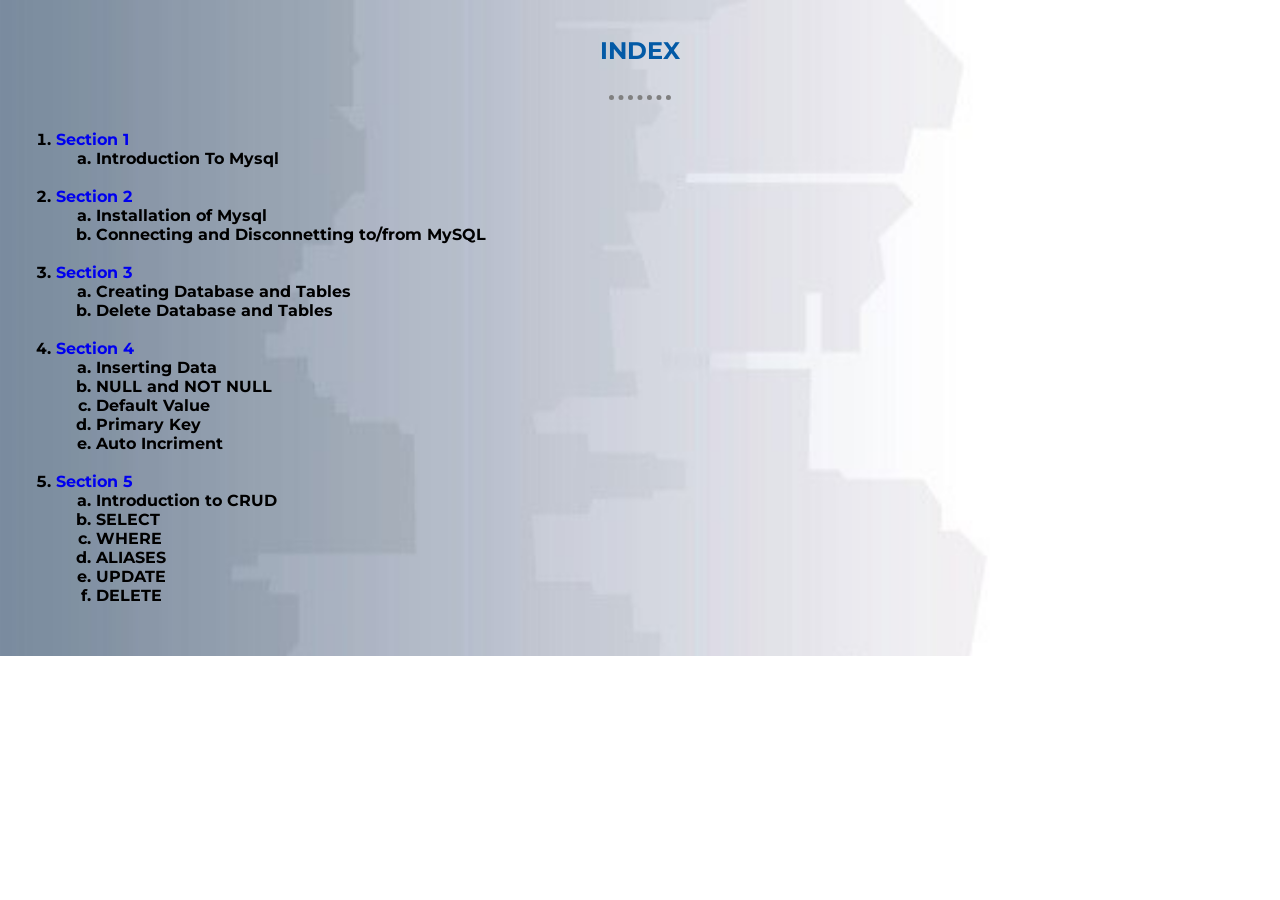
<file: mysql/html-files/index.html>
<!DOCTYPE html>
<html>
<head>
	<title></title>
	<link rel="stylesheet" type="text/css" href="../css/style.css">
	<link rel="icon" href="../image/faviconn.ico">
	<link href="https://fonts.googleapis.com/css?family=Merriweather|Montserrat|Sacramento&display=swap" rel="stylesheet">
</head>
<body>
<div class="index_background">
<b>
<center><h2>
	INDEX
</h2></center>
<hr>
<ol>
	<li><a href="section_1.html" target="frame1">Section 1</a>
		<ol type="a">
			<li>
				Introduction To Mysql
			</li>
		</ol>
	</li>
	<br>
	<li><a href="section_2.html" target="frame1">Section 2</a>
		<ol type="a">
			<li>
				Installation of Mysql
			</li>
			<li>
				Connecting and Disconnetting to/from MySQL
			</li>
		</ol>
	</li>
	<br>
	<li><a href="section_3.html" target="frame1">Section 3</a>
		<ol type="a">
			<li>
				Creating Database and Tables
			</li>
			<li>
				Delete Database and Tables
			</li>
		</ol>
	</li>
	<br>
	<li><a href="section_4.html" target="frame1">Section 4</a>
		<ol type="a">
			<li>
				Inserting Data
			</li>
			<li>
				NULL and NOT NULL
			</li>
			<li>
				Default Value
			</li>
			<li>
				Primary Key
			</li>
			<li>
				Auto Incriment
			</li>
		</ol>
	</li>
	<br>
	<li><a href="section_5.html" target="frame1">Section 5</a>
		<ol type="a">
			<li>
				Introduction to CRUD
			</li>
			<li>
				SELECT
			</li>
			<li>
				WHERE
			</li>
			<li>
				ALIASES
			</li>
			<li>
				UPDATE
			</li>
			<li>
				DELETE
			</li>
		</ol>
	</li>
	<br>
</ol>
</b>
</div>
</body>
</html>
</file>
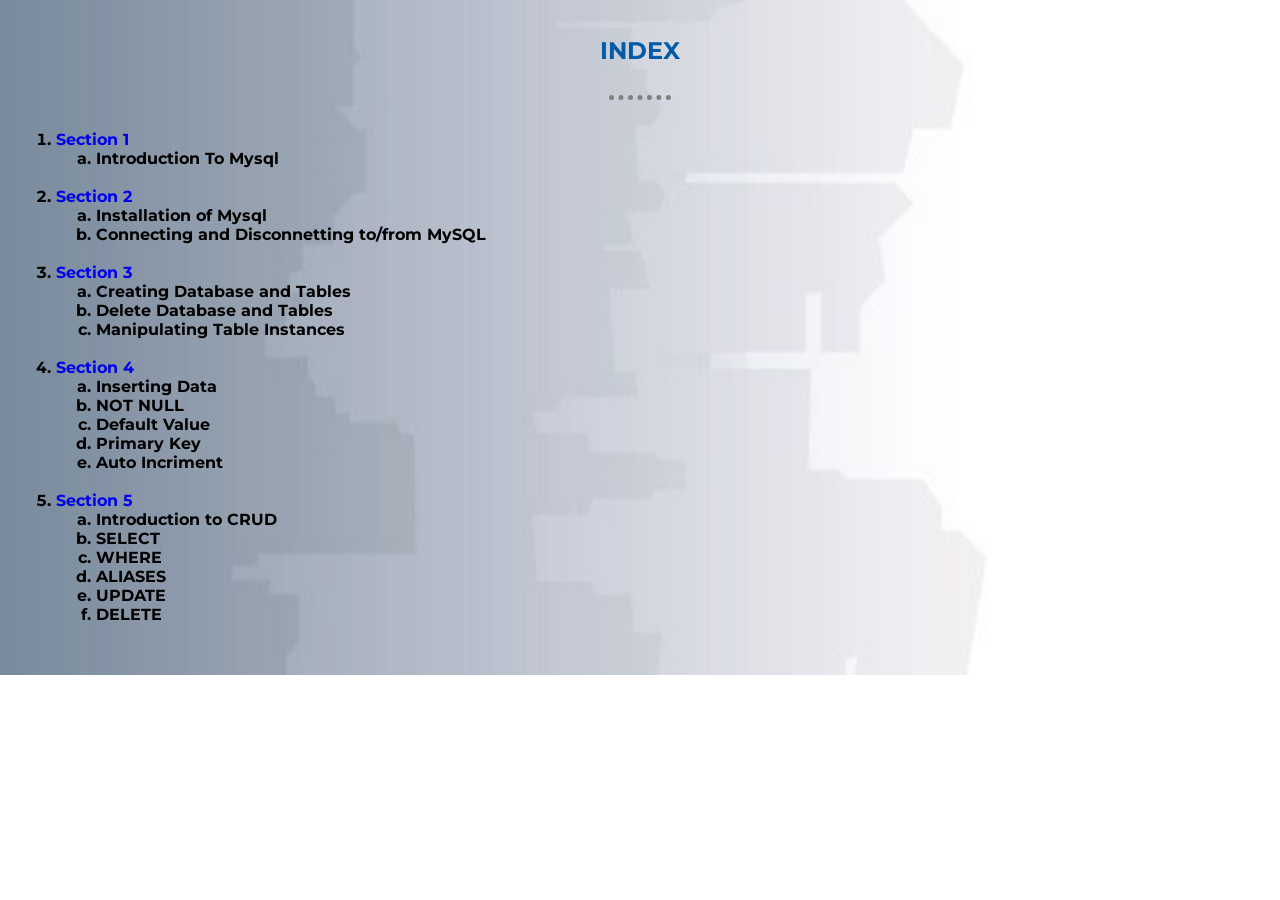
<file: mysql/html-files/all_section.html>
<!DOCTYPE html>
<html>
<head>
	<title></title>
	<link rel="stylesheet" type="text/css" href="../css/style.css">
	<link rel="icon" href="../image/faviconn.ico">
	<link href="https://fonts.googleapis.com/css?family=Merriweather|Montserrat|Sacramento&display=swap" rel="stylesheet">
</head>
<body>
<div class="index_background">
<b>
<center><h2>
	INDEX
</h2></center>
<hr>
<ol>
	<li><a href="section_1.html" target="frame1">Section 1</a>
		<ol type="a">
			<li>
				Introduction To Mysql
			</li>
		</ol>
	</li>
	<br>
	<li><a href="section_2.html" target="frame1">Section 2</a>
		<ol type="a">
			<li>
				Installation of Mysql
			</li>
			<li>
				Connecting and Disconnetting to/from MySQL
			</li>
		</ol>
	</li>
	<br>
	<li><a href="section_3.html" target="frame1">Section 3</a>
		<ol type="a">
			<li>
				Creating Database and Tables
			</li>
			<li>
				Delete Database and Tables
			</li>
			<li>
				Manipulating Table Instances 
			</li>
		</ol>
	</li>
	<br>
	<li><a href="section_4.html" target="frame1">Section 4</a>
		<ol type="a">
			<li>
				Inserting Data
			</li>
			<li>
				NOT NULL
			</li>
			<li>
				Default Value
			</li>
			<li>
				Primary Key
			</li>
			<li>
				Auto Incriment
			</li>
		</ol>
	</li>
	<br>
	<li><a href="section_5.html" target="frame1">Section 5</a>
		<ol type="a">
			<li>
				Introduction to CRUD
			</li>
			<li>
				SELECT
			</li>
			<li>
				WHERE
			</li>
			<li>
				ALIASES
			</li>
			<li>
				UPDATE
			</li>
			<li>
				DELETE
			</li>
		</ol>
	</li>
	<br>
</ol>
</b>
</div>
</body>
</html>
</file>
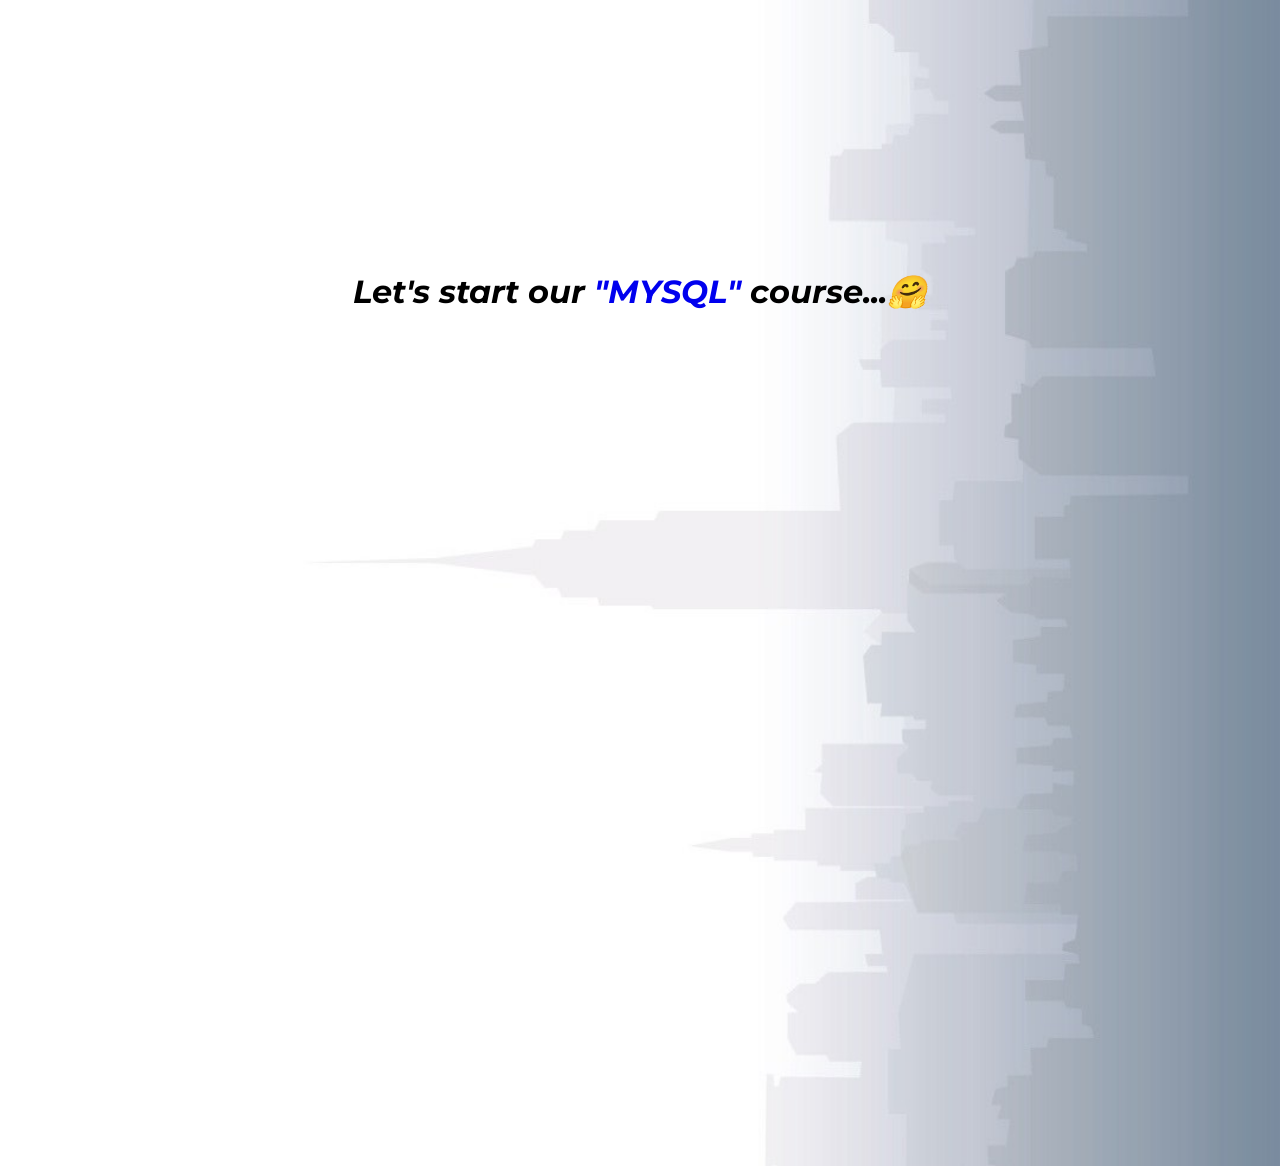
<file: mysql/html-files/learn.html>
<!DOCTYPE html>
<html>
<head>
	<title></title>
	<link rel="stylesheet" type="text/css" href="../css/style.css">
	<link rel="icon" href="image/faviconn.ico">
	<link href="https://fonts.googleapis.com/css?family=Merriweather|Montserrat|Sacramento&display=swap" rel="stylesheet">
</head>
</head>
<body>
	<div class="learn_body">
		<h1 class="l">
			<i>Let's start our <a href="section_1.html"> "MYSQL" </a>course...🤗</i>
		</h1>
	</div>	  
</body>
</html>
</file>
<file: mysql/css/style.css>
body{
	margin:0px;
font-family: 'Montserrat', sans-serif;
}
.section{
	text-align: center;
	font-size: 4rem;
	color: #400082;
}
.section_hr{
	width: 100%;
	border-style: dotted;
	border-width: 2px;
	border-color: gray;
	margin: 20px auto;
}
.background{
	background-image:url(https://media.giphy.com/media/1oF1KAEYvmXBMo6uTS/giphy.gif);
	background-repeat: no-repeat;
	background-size: cover;
	height: 100vh;
}

.index_background{
	background-image: url(../image/index.jpg);
	background-size: cover;
	padding: 1em;
}

.link {
	text-decoration: none;
	font-size:100px;
}


a{
	text-decoration: none;
}
.MYSQL{
	position: absolute;
	text-align: center;
	top:15.63rem;
	left: 29rem;
	
}
.font{
	font-size: 8rem;
	color: white;
}

hr{
	width: 5%;
	border-style: dotted none none;
	border-width: 5px;
	border-color: gray;
	margin: 30px auto;

}
h1{
	font-family: 'Montserrat', sans-serif;
}
.all_background{
	background-image: url(../image/b1.jpg);
	background-size: cover;
	background-repeat: repeat;
	padding: 1em;
	/*height: 100vh;*/
}

.learn_body{
	background-image: url(../image/b1.jpg);
	background-size: cover;
	/*background-repeat: repeat;*/
	padding: 1em;
	height: 100vh;
	text-align: center;
	padding-top: 15.63rem;
}
.a{
	color: #00005c;
}
h2{
	color: #035aa6;
}

/* width */
::-webkit-scrollbar {
  width: 10px;
}

/* Track */
::-webkit-scrollbar-track {
  box-shadow: inset 0 0 5px black; 
  border-radius: 10px;
}
 
/* Handle */
::-webkit-scrollbar-thumb {
  background: #dbdbdb; 
  border-radius: 10px;
}

/* Handle on hover */
::-webkit-scrollbar-thumb:hover {
  background: #142850; 
}
</file>
